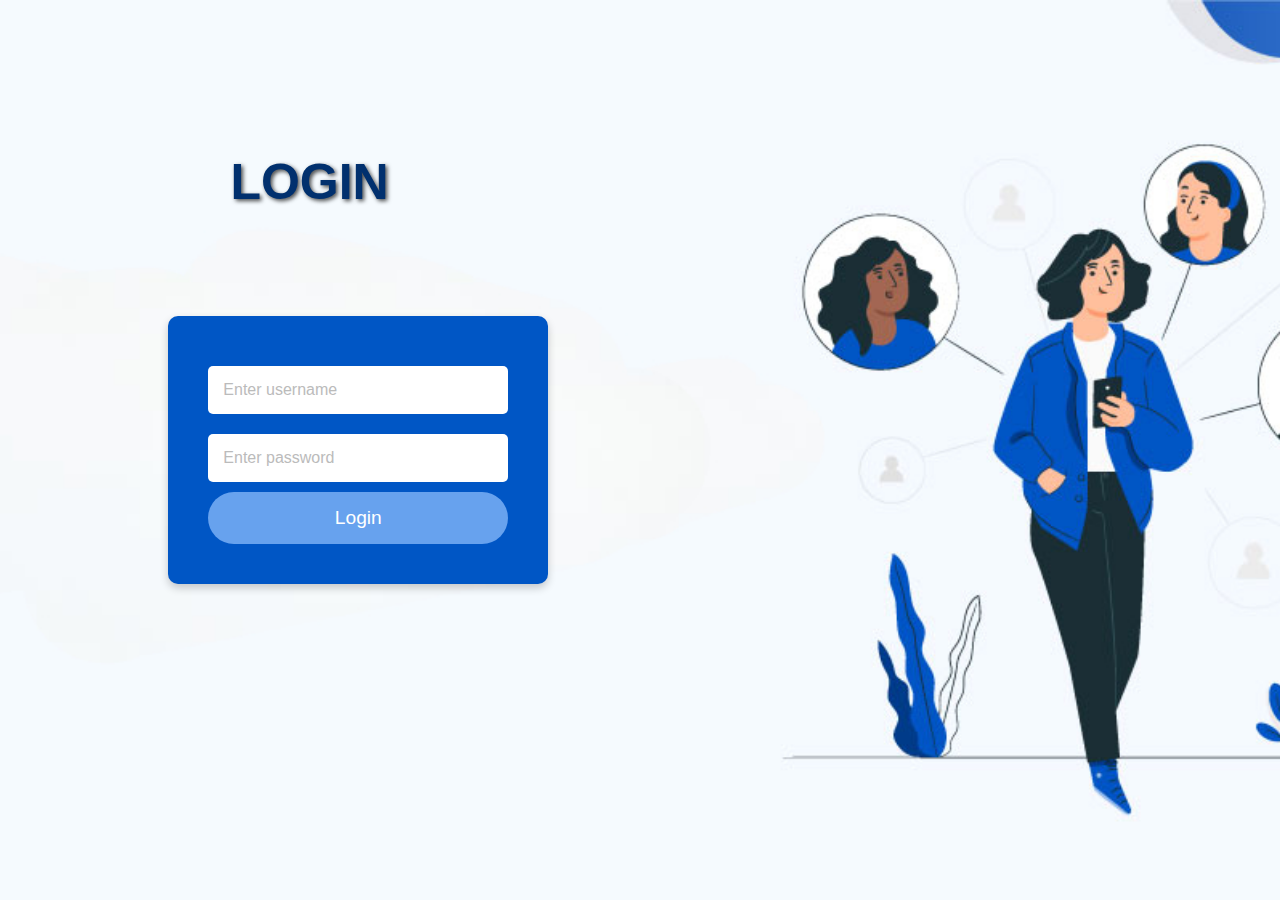
<file: index.html>
<!DOCTYPE html>
<html lang="en">
<head>
    <meta charset="UTF-8">
    <meta name="viewport" content="width=device-width, initial-scale=1.0">
    <title>Login Page</title>
    <link rel="stylesheet" href="login1.css">
</head>
<body>
    <h1>LOGIN</h1>
    <div class="container">
        <div class="form-wrapper">
            <form id="loginForm" action="page.php" method="post">
                <input type="text" name="username" class="form-control" placeholder="Enter username" id="name" required><br>
                <input type="password" name="password" class="form-control" placeholder="Enter password" id="password" required><br>
                <input type="submit" value="Login" class="btn btn-success" id="sub">
            </form>
        </div>
    </div>
    <script src="login2.js"></script>
</body>
</html>
</file>
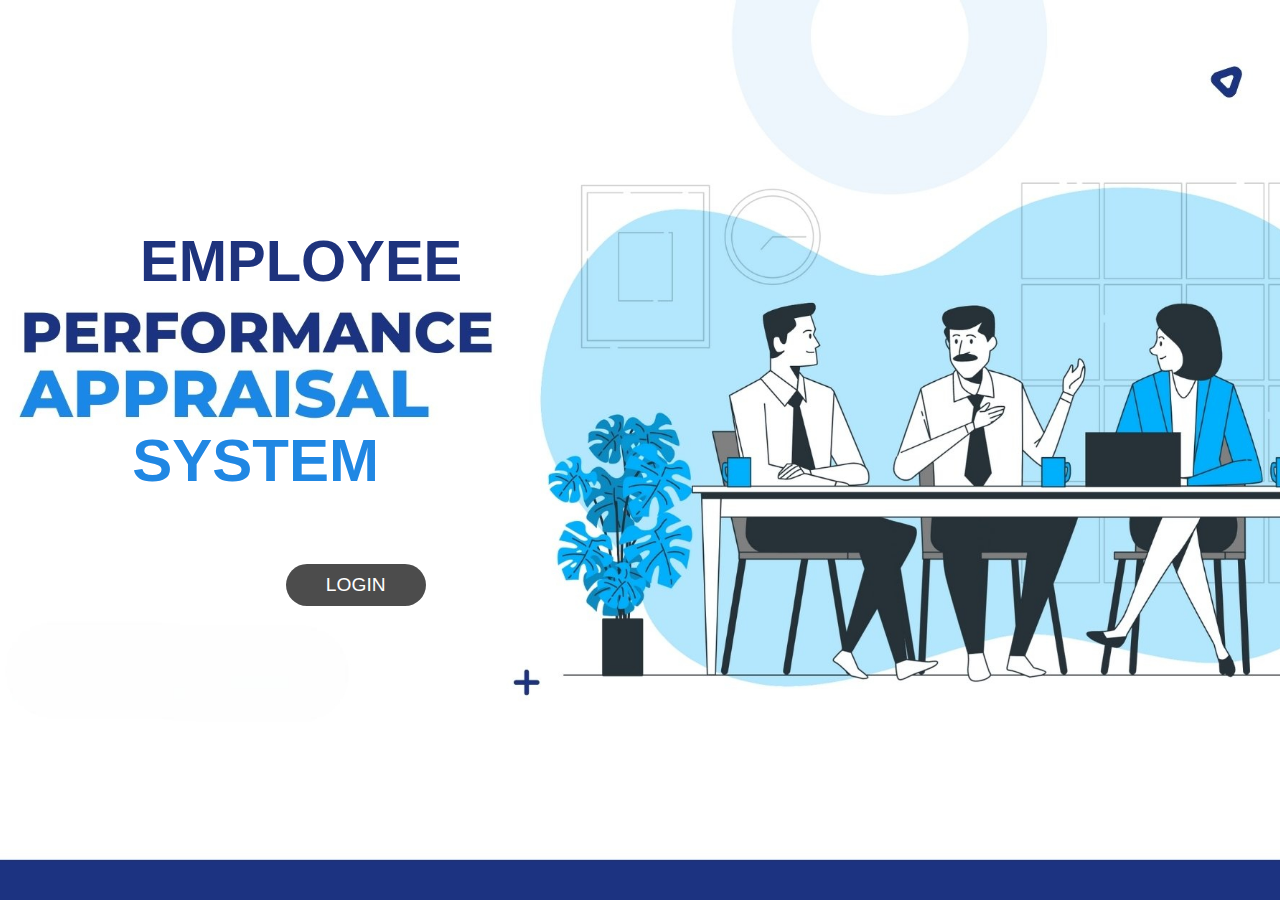
<file: first.html>
<!DOCTYPE html>
<html lang="en">
<head>
    <meta charset="UTF-8">
    <meta name="viewport" content="width=device-width, initial-scale=1.0">
    <title>Login Information</title>
    <style>
        body {
            margin: 0;
            padding: 0;
            font-family: Arial, sans-serif;
            background: url('./performance-appraisal.jpg') no-repeat center center fixed;
            background-size: cover;
            display: flex;
            justify-content: center;
            align-items: center;
            height: 100vh;
            color: white;
            text-align: center;
        }

        .container {
            display: flex;
            justify-content: center;
            align-items: center;
            height: 100%;
            width: 100%;
            flex-direction: row;
            position: relative;
        }

        .button-wrapper {
            position: relative;
            top: 15%;
            right:80%;
        }

        button {
            padding: 10px 40px;
            font-size: 1.2em;
            color: white;
            background-color: rgba(0, 0, 0, 0.7);
            border: none;
            border-radius: 30px;
            cursor: pointer;
            transition: background-color 0.3s, transform 0.3s;
        }

        button:hover {
            background-color: rgba(0, 0, 0, 0.9);
            transform: scale(1.05);
        }

        button:active {
            transform: scale(1.1);
        }
        h1{
            color: #1e337d;
            /* text-shadow: 2px 2px 4px rgba(0, 0, 0, 0.7); */
            font-family: 'Gill Sans', 'Gill Sans MT', Calibri, 'Trebuchet MS', sans-serif;
            font-weight:bolder;
            font-size: 58px;
            position: relative;
            bottom: 190px;
            left: 140px;
        }
        P{
            color: #2087E3;
            font-family: 'Gill Sans', 'Gill Sans MT', Calibri, 'Trebuchet MS', sans-serif;
            font-weight:bolder;
            font-size: 60px;
            position: relative;
            TOP: 10px;
            right: 190px;
        }

    </style>
</head>
<body>
    <h1>EMPLOYEE</h1>
    <p>SYSTEM</p>
    <div class="container">
        <div class="button-wrapper">
            <button id="login">LOGIN</button>
        </div>
    </div>
    <script>
        document.getElementById("login").addEventListener("click", function(event) {
            window.location.href = "index.html"; // Redirect to index.html
        });
    </script>
    
</body>
</html>
</file>
<file: login1.css>
body {
    margin: 0;
    padding: 0;
    font-family: Arial, sans-serif;
    background: url('./Connect-With-People\ \(1\).jpg') no-repeat center center fixed;
    background-size: cover;
    display: flex;
    justify-content: center;
    align-items: center;
    height: 100vh;
    color: white;
}

h1 {
    margin-bottom: 30px;
    color: #01306e;
    text-shadow: 2px 2px 4px rgba(0, 0, 0, 0.7);
    /* text-align: left; Align text to the left */
    font-size: 50px;
    position: relative;
    bottom: 30%;
    left: 18%;
}

.container {
    display: flex;
    justify-content: flex-start; /* Change to left alignment */
    align-items: center;
    height: 100%;
    width: 100%;
    position: relative;
    left: 10px;
}

.form-wrapper {
    background-color:  #0056C5;
    padding: 40px;
    border-radius: 10px;
    box-shadow: 0 4px 8px rgba(0, 0, 0, 0.2);
    max-width: 300px;
    width: 100%;
}

.form-control {
    width: 90%;
    padding: 15px;
    margin: 10px 0;
    border: none;
    border-radius: 5px;
    font-size: 1em;
}

.form-control::placeholder {
    color: #bbb;
}

.btn {
    width: 100%;
    padding: 15px;
    border: none;
    border-radius: 50px;
    background-color: #67a2ee;
    color: white;
    font-size: 1.2em;
    /* cursor: pointer; */
    transition: background-color 0.3s, transform 0.3s;
}

.btn:hover {
    background-color:#086df0;
    transform: scale(1.05);

}

.btn:active {
    transform: scale(1.1);
}
</file>
